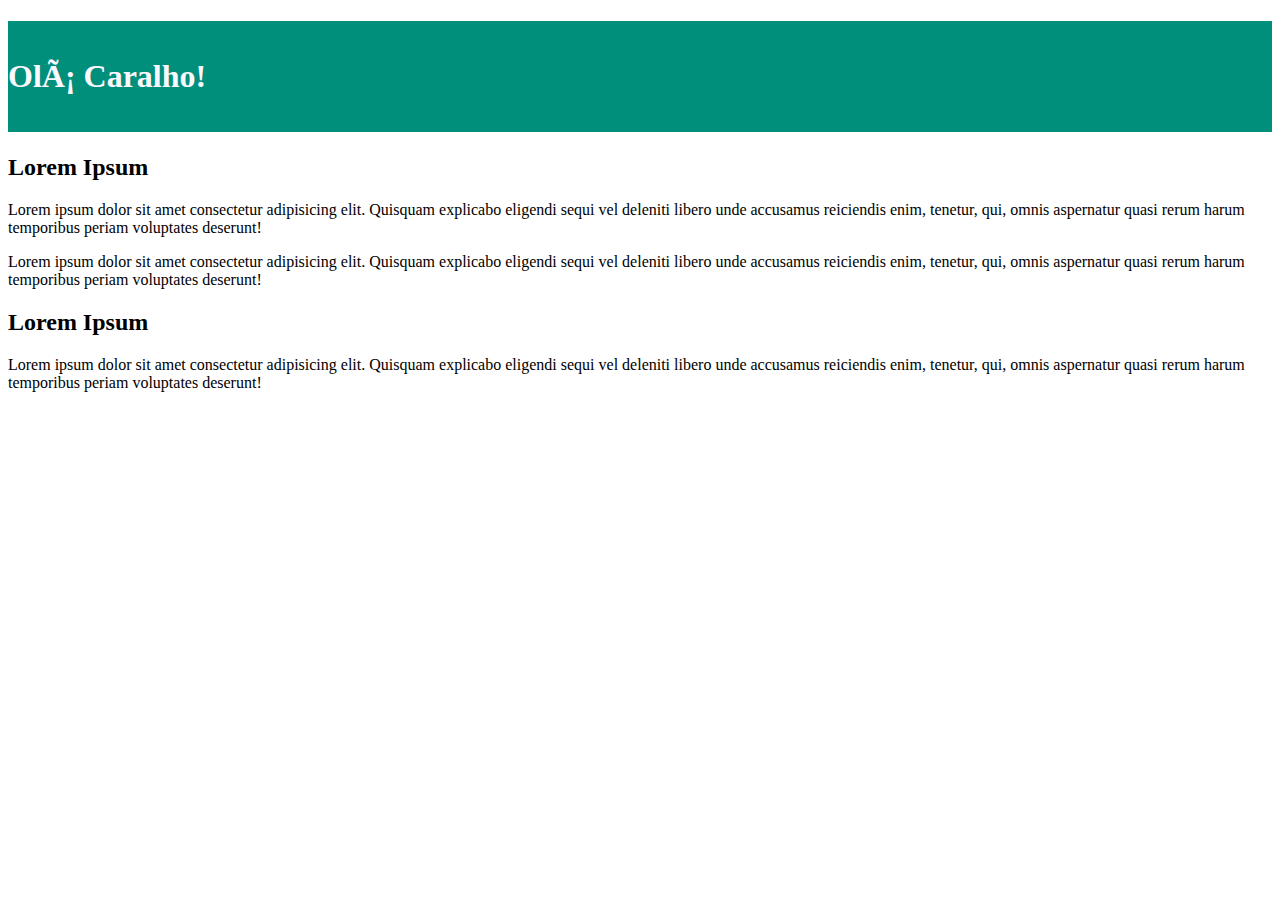
<file: exercicios/1-basico.html>
<!DOCTYPE html>
<html lang="pt-br">
<head>
  <meta charset="=utf-8">
  <title>Introdução aoHTML 5</title>
  <style>
    .titulo{
      color: #FCF8FF;
      background-color: #008F7A;
    }
    .paragrafo{
      color:#008E83
      
    }
  </style>
</head>
<body>
  <h1 class="titulo"><br>Olá Caralho!<br><br>
  </h1>
  <h2>Lorem Ipsum</h2>
  <p>Lorem ipsum dolor sit amet consectetur adipisicing elit. Quisquam explicabo eligendi sequi vel deleniti libero unde accusamus reiciendis enim, tenetur, qui, omnis aspernatur quasi rerum harum temporibus periam voluptates deserunt!</p>
  <p>Lorem ipsum dolor sit amet consectetur adipisicing elit. Quisquam explicabo eligendi sequi vel deleniti libero unde accusamus reiciendis enim, tenetur, qui, omnis aspernatur quasi rerum harum temporibus periam voluptates deserunt!</p>
  <h2>Lorem Ipsum</h2>
  <p>Lorem ipsum dolor sit amet consectetur adipisicing elit. Quisquam explicabo eligendi sequi vel deleniti libero unde accusamus reiciendis enim, tenetur, qui, omnis aspernatur quasi rerum harum temporibus periam voluptates deserunt!</p>
</body>
</html>







<!-- 
  Exercício 1: definir estrutura básica: doctype, html, head, body; marcar o título, o parágrafo; estilizar cor da fonte e cor de fundo.
 -->

<!--Olá mundo!

Lorem ipsum dolor sit amet consectetur adipisicing elit.
 Quisquam explicabo eligendi sequi vel deleniti libero unde accusamus reiciendis enim, 
tenetur, qui, omnis aspernatur quasi rerum harum temporibus aperiam voluptates deserunt!-->
</file>
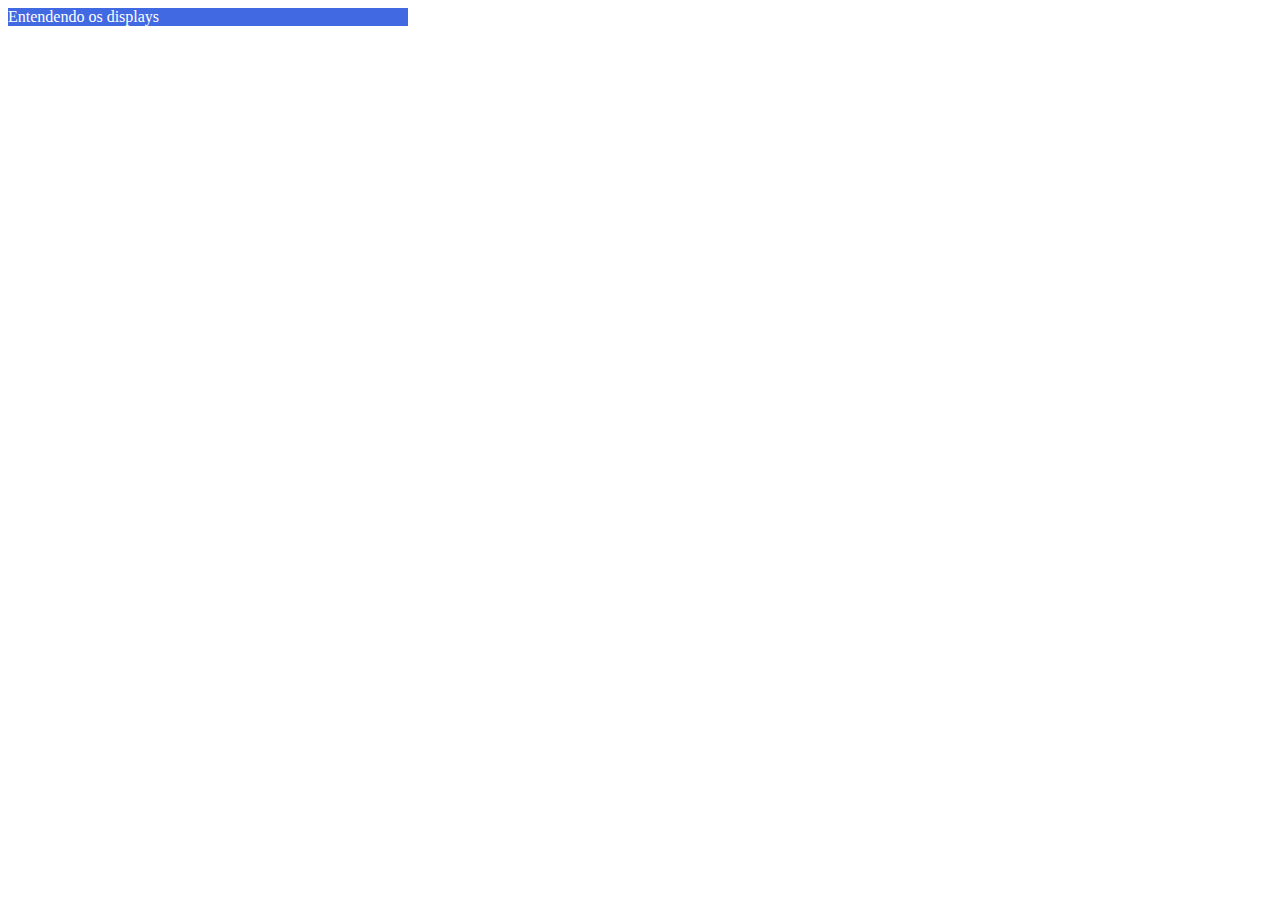
<file: exercicios/10-display.html>
<!DOCTYPE html>
<html lang="pt-br">
<head>
  <meta charset="UTF-8">
  <meta name="viewport" content="width=device-width, initial-scale=1.0">
  <title>Trabalhante com Flex Box</title>
<style>
.box{
  background-color: royalblue;
  color: white;
  /*display: inline;
  display: block;*/
  display: inline-block;
  width: 400px;
}

</style>

</head>
<body>
  
  <!-- 
    Exercício 10: marque o texto a seguir como div; utilize flexbox para praticar seu uso.
   
  
  Box 1
  Box 2
  Box 3
  Box 4
  Box 5
  Box 6
  -->
  
  <div class="box">
    Entendendo os displays

  </div>
</body>
</html>
</file>
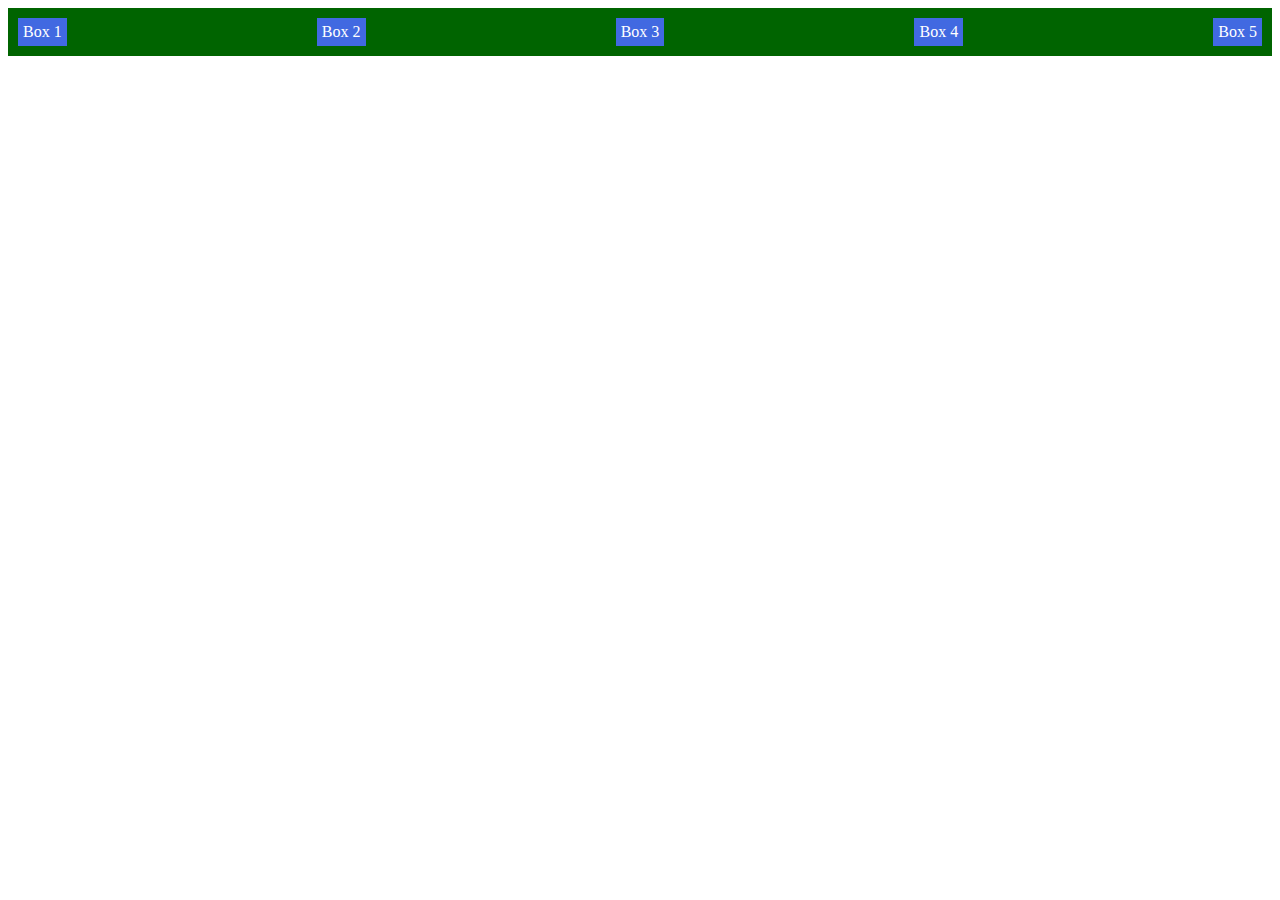
<file: exercicios/11-flexbox.html>
<!DOCTYPE html>
<html lang="pt-br">
<head>
  <meta charset="UTF-8">
  <meta name="viewport" content="width=device-width, initial-scale=1.0">
  <title>Trabalhando com Flexbox</title>
  <style>
  .container > div {
    background-color: royalblue;
    color: white;
    padding: 5px;
    margin: 5px;
    /*width: 300px;*/
  }
  .container{
    background-color: darkgreen;
    padding: 5px;
    display: flex;
    flex-direction: row;
    flex-wrap: wrap;
    justify-content: space-between;
  }
  </style>
</head>
<body>
  <div class="container">
    <div>Box 1</div>
    <div>Box 2</div>
    <div>Box 3</div>
    <div>Box 4</div>
    <div>Box 5</div>
  </div>
</body>
</html>
</file>
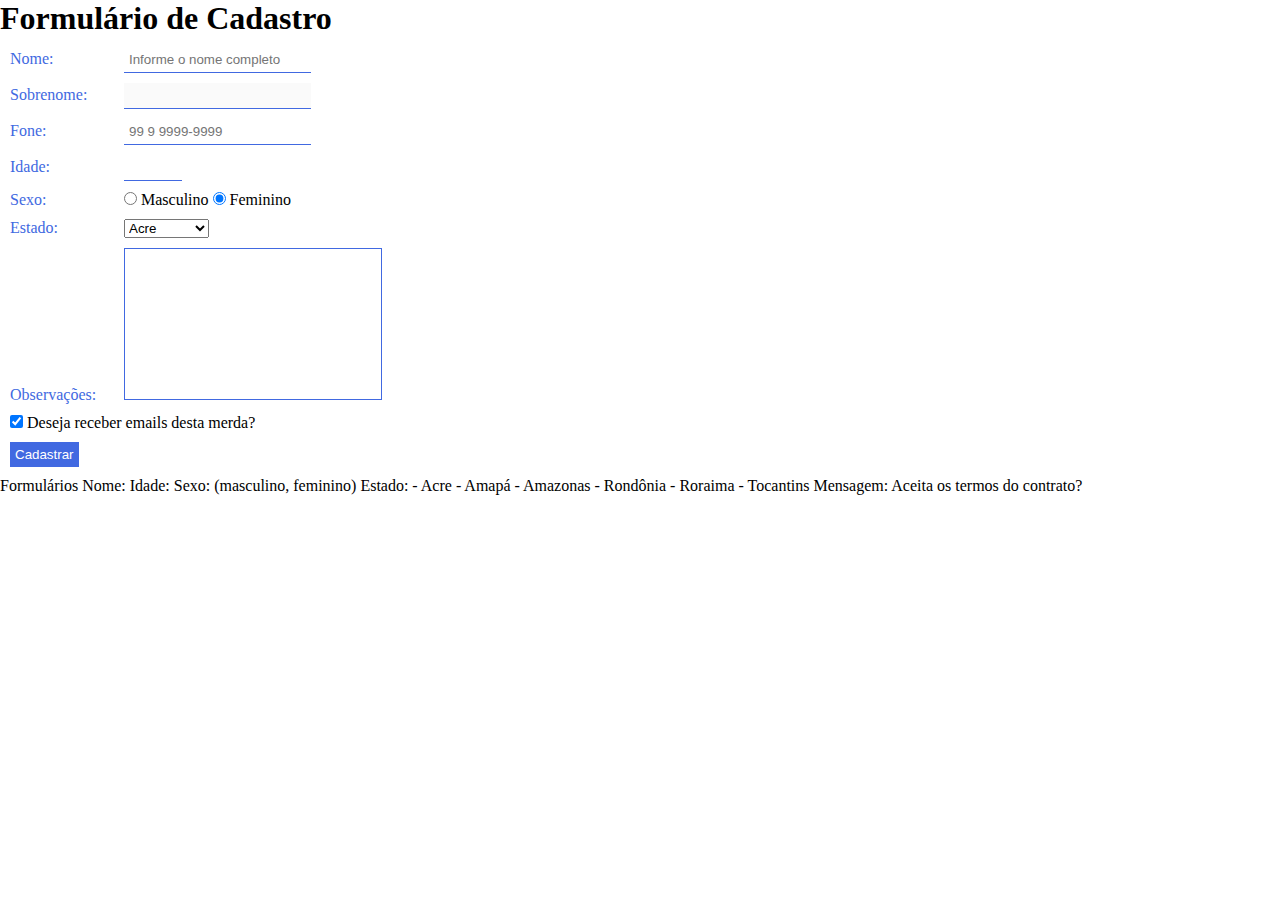
<file: exercicios/12-formularios.html>
<!DOCTYPE html>
<html lang="pt-br">
<head>
  <meta charset="UTF-8">
  <meta name="viewport" content="width=device-width, initial-scale=1.0">
  <title>Formulários</title>
  <style>
    *{padding: 0; margin: 0; box-sizing: border-box;}
    .container-field{
      margin: 10px;
    }
    .form-field{
      padding: 5px;
      border: 0;
      border-bottom: 1px royalblue solid;
      color: royalblue;
    }
    .form-text{
      border:1px royalblue solid;
      color: royalblue;
      resize: none;
    }
    .label{
      color: royalblue;
      display: inline-block;
      width: 110px;
    }
    .btn-salvar{
      border: 0;
      padding: 5px;
      color: white;
      background-color: royalblue;
      cursor: pointer;
    }
    .btn-salvar:hover{
      background-color: rgb(5, 236, 206);
      color: black;
    }
  </style>
</head>
<body>
  <h1>Formulário de Cadastro</h1>
  <form>
    
    <div class="container-field">
  
      <label for="nome" class="label">Nome: </label>
      <input type="text" class="form-field" id="nome" required placeholder="Informe o nome completo">
    
  </div>
    <div class="container-field">
  
      <label for="sobrenome" class="label">Sobrenome: </label>
      <input type="text" class="form-field" id="sobrenome" disabled>
    </div>
    
    <div class="container-field">
  
      <label for="fone" class="label">Fone: </label>
      <input type="text" class="form-field" id="fone" pattern="^[0-9]{5}-[0-9]{4}" placeholder="99 9 9999-9999">
    
  </div>
  <div class="container-field">
    <label for="idade" class="label">Idade: </label>
    <input type="number" class="form-field" id="idade" min="10" max="55" required>
  </div>
  <div class="container-field">
    <label for="" class="label">Sexo: </label>
    <input type="radio" id="sexo-masc" name="sexo">
    <label for="sexo-masc">Masculino</label>
    <input type="radio" id="sexo-fem" name="sexo" checked>
    <label for="sexo-fem">Feminino</label>
  </div>
  <div class="container-field">
    <label for="estado" class="label">Estado: </label>
    <select id="estado">
      <option value="AC">Acre</option>
      <option value="AM">Amazonas</option>
      <option value="RO">Rondônia</option>
      <option value="RR">Roraima</option>
    </select>
  </div>
  <div class="container-field">
    <label for="obs" class="label">Observações: </label>
    <textarea id="obs" cols="30" rows="10" class="form-text"></textarea>
  </div>
  <div class="container-field">
      <input type="checkbox" id="email" checked>
      <label for="email">Deseja receber emails desta merda?</label>
    </div>
  <div class="container-field">
    <input type="submit" class="btn-salvar" value="Cadastrar">
  </div>
</form>
</body>
</html> 

<!-- 
  Exercício 11: construa o fomulário; faça a estilização.
 -->

 Formulários
Nome:
Idade:
Sexo: (masculino, feminino)
Estado:
  - Acre
  - Amapá
  - Amazonas
  - Rondônia
  - Roraima
  - Tocantins
Mensagem:
Aceita os termos do contrato?
</file>
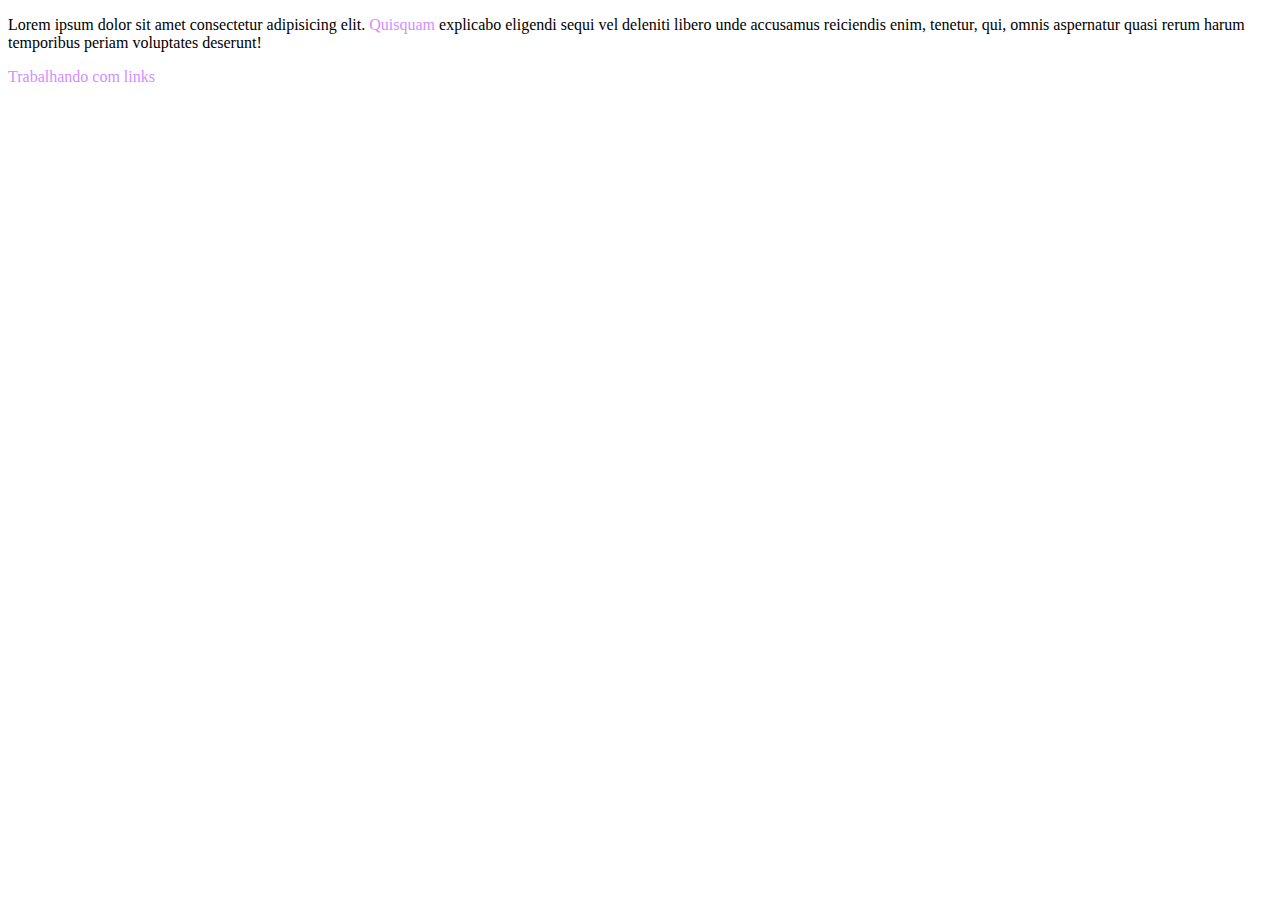
<file: exercicios/2-links.html>
<!DOCTYPE html>
<html lang="pt-br">
  <head>
    <meta charset="utf-8">
    <title>Trabalhando com Links</title>
  <style>
    .link{
      color:#D38DFF;
      text-decoration: none;
    }
    .link:visited{
      color: #FFA17A;
    }
    .link:hover{
      color: #008F7A;
      background-color:#D6E6DC;
      text-decoration: underline;
    }
  </style>
  </head>
  <body>
      <p>Lorem ipsum dolor sit amet consectetur adipisicing elit. <a href="1-basico.html" target="blank" class="link">Quisquam</a> explicabo eligendi sequi vel deleniti libero unde accusamus reiciendis enim, tenetur, qui, omnis aspernatur quasi rerum harum temporibus periam voluptates deserunt!</p>
    <a href="https://developer.mozilla.org/pt-BR/docs/Web/HTML/Element/a" class="link">Trabalhando com links</a>
  </body>
</html>


<!-- 
  Exercício 2: marcar links; estilizar links (link, hover, visited);


 Trabalhando com links: https://developer.mozilla.org/pt-BR/docs/Web/HTML/Element/a

Lorem ipsum dolor sit amet consectetur adipisicing elit. Modi fuga a ipsa quibusdam deleniti cumque, eos nobis amet molestiae blanditiis et enim quaerat qui sequi ab necessitatibus laboriosam iste tempora odit.
 -->
</file>
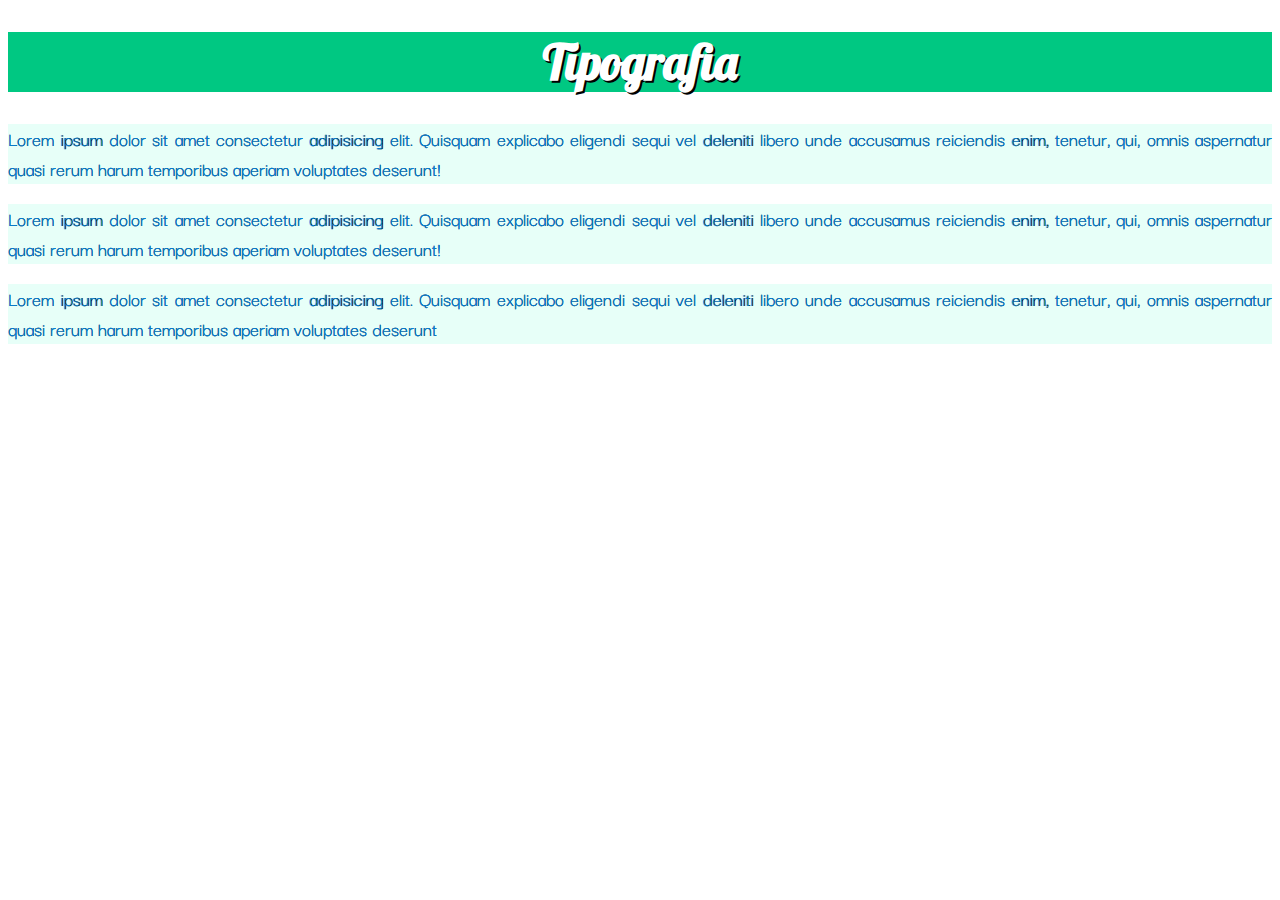
<file: exercicios/4-tipografia.html>
<!DOCTYPE html>
<html lang="pt-br">
  <head>
    <meta charset="utf-8"/>
    <title>Trabalhando com Tipografia</title>
    <link href="https://fonts.googleapis.com/css?family=Darker+Grotesque|Indie+Flower|Lobster&display=swap" rel="stylesheet">
    <style>
      ::selection{
        background-color: #00E8BA;
        color:#003300;
      }
      .titulo{
        color: white;
        background-color: #00C882;
        text-align: center;
        font-size:48px;
        font-family: 'Lobster', cursive;
        text-shadow: 2px 2px black;
      }
      .texto{
        color:#0086E2;
        background-color: #E7FFF8;
        line-height: 1.5;
        text-align: justify;
        font-size: 20px;
        font-family: 'Darker Grotesque', sans-serif;
        text-shadow: 0.2px 0.2px black;
      
      }
    </style>
  </head>
  <body>
    <h1 class="titulo">Tipografia</h1>
    <p class="texto">Lorem ipsum dolor sit amet consectetur adipisicing elit. Quisquam
      explicabo eligendi sequi vel deleniti libero unde accusamus reiciendis
      enim, tenetur, qui, omnis aspernatur quasi rerum harum temporibus aperiam
      voluptates deserunt!</p>
    <p class="texto">Lorem ipsum dolor sit amet consectetur adipisicing elit. Quisquam
      explicabo eligendi sequi vel deleniti libero unde accusamus reiciendis
      enim, tenetur, qui, omnis aspernatur quasi rerum harum temporibus aperiam
      voluptates deserunt!</p>
    <p class="texto">Lorem ipsum dolor sit amet consectetur adipisicing elit. Quisquam
      explicabo eligendi sequi vel deleniti libero unde accusamus reiciendis
      enim, tenetur, qui, omnis aspernatur quasi rerum harum temporibus aperiam
      voluptates deserunt</p>
  </body>
</html>

<!-- 
  Exercício 4: marcar elementos do texto; estilizar utilizando: color, background-color, font-family, font-size, text-align, text-shadow, line-height.
 -->
</file>
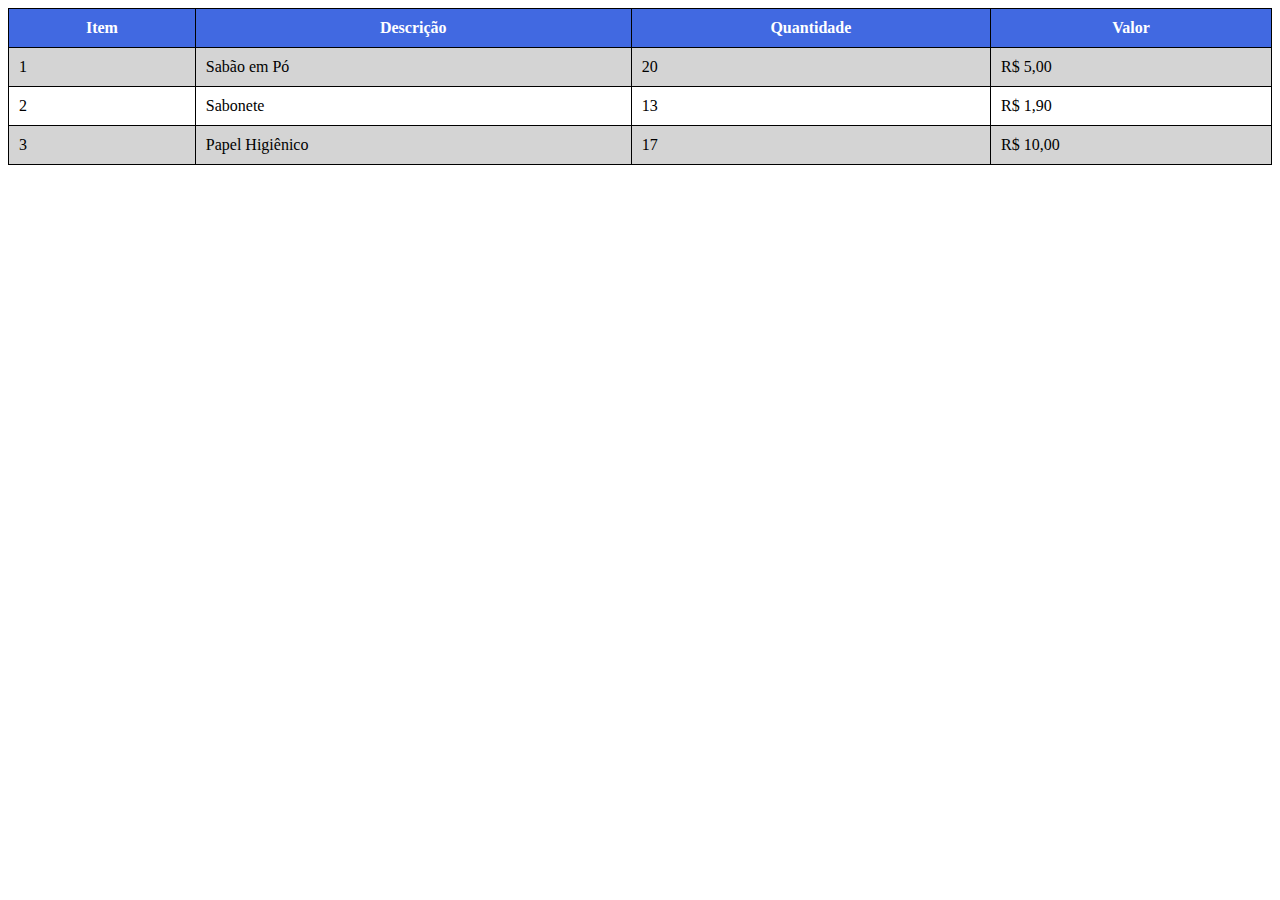
<file: exercicios/7-tabelas.html>
<!DOCTYPE html>
<html lang="pt-br">
<head>
  <meta charset="UTF-8">
  <title>Tabelas</title>
  <style>
    .table{
      width: 100%;
    }
    .table, .table th, .table tr, .table td{
      border: 1px black solid;
      border-collapse: collapse;
    }
    .table th, .table td{
      padding: 10px;
    }
    .table tr:nth-child(even){
      background-color: #d4d4d4;
      /*odd impar*/
    }
    .table tr:nth-child(1){
      background-color: royalblue;
      color: #FFF;
    }
    .table tr:not(:nth-child(1)):hover{
      background-color: lightgoldenrodyellow;
    }
  </style>
</head>
<body>
  <table class="table">
    <tr>
      <th>Item</th>
      <th>Descrição</th>
      <th>Quantidade</th>
      <th>Valor</th>
  </tr>
    <tr>
      <td>1</td>
      <td>Sabão em Pó</td>
      <td>20</td>
      <td>R$ 5,00</td>
  </tr>
    <tr>
      <td>2</td>
      <td>Sabonete</td>
      <td>13</td>
      <td>R$ 1,90</td>
  </tr>
    <tr>
      <td>3</td>
      <td>Papel Higiênico</td>
      <td>17</td>
      <td>R$ 10,00</td>
    </tr>
  </table>
</body>
</html>

<!-- 
  Exercício 7: marcar a tabela; realizar a estilização.


Relatório de Produtos
Item Descrição       Quantidade Valor
1    Sabão em pó     20         R$ 5,00
2    Sabonete        13         R$ 1,90
3    Papel higiênico 17         R$ 10,00
 -->
</file>
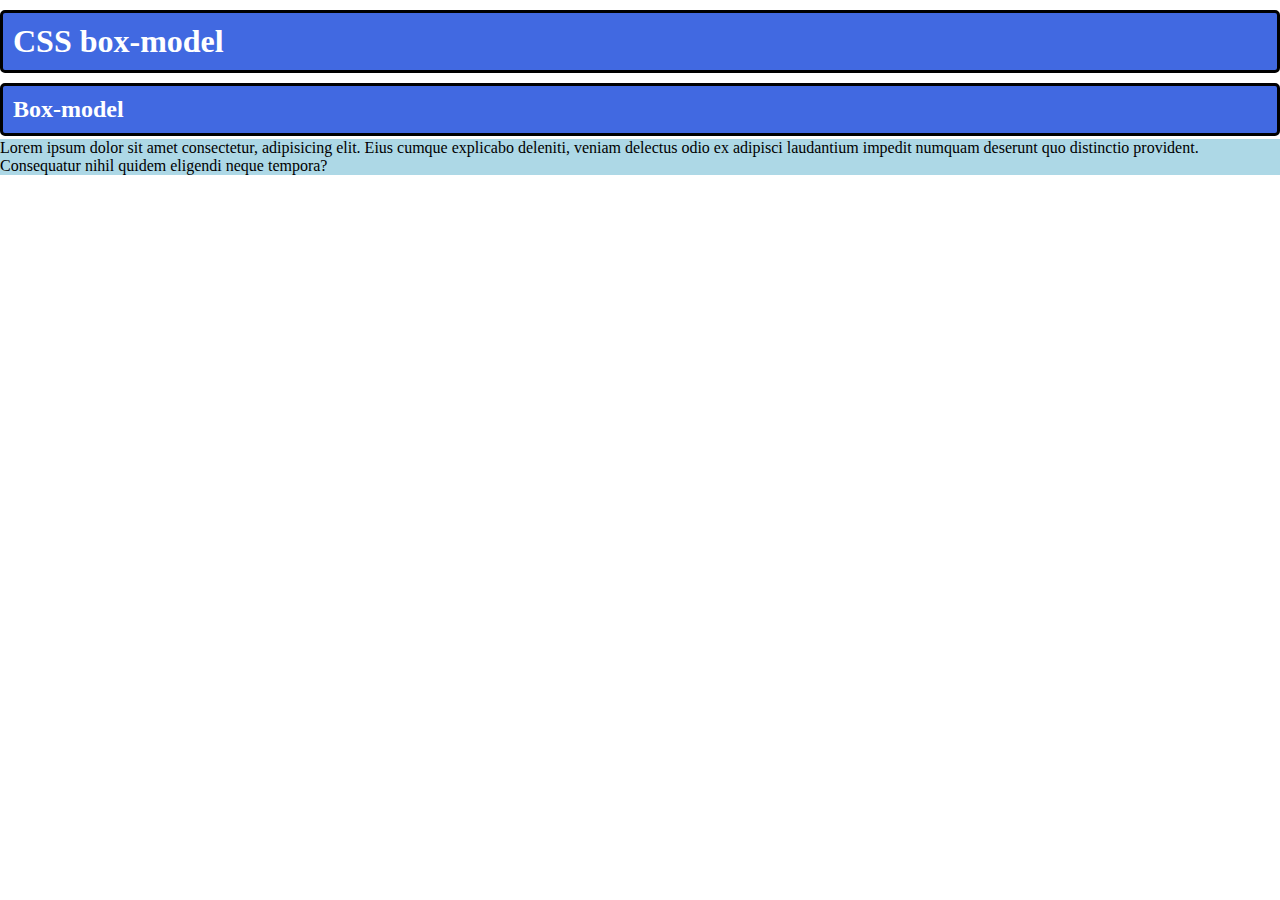
<file: exercicios/8-box-model.html>
<!DOCTYPE html>
<html lang="pt-br">
  <head>
    <meta charset="UTF-8" />
    <title>Trabalhando com CSS Box Model</title>
    <style>
    *{
      margin: 0; padding: 0;
    }
    .titulo{
      background-color: royalblue;
      color: white;
      padding: 10px;
      border: 3px #000000 solid;
      border-radius: 5px;
      margin-top: 10px;
    }
    .texto{
      background-color: lightblue;
      margin-top: 3px;
    }
    </style>
  </head>

  <body>
    <h1 class="titulo">CSS box-model</h1>
    <h2 class="titulo">Box-model</h2>
    <p class="texto">
      Lorem ipsum dolor sit amet consectetur, adipisicing elit. Eius cumque
      explicabo deleniti, veniam delectus odio ex adipisci laudantium impedit
      numquam deserunt quo distinctio provident. Consequatur nihil quidem
      eligendi neque tempora?
    </p>
  </body>
</html>

<!-- 
  Exercício 8: marcar o texto a seguir; realizar a estilização utilizando CSS Box Model.
 -->
</file>
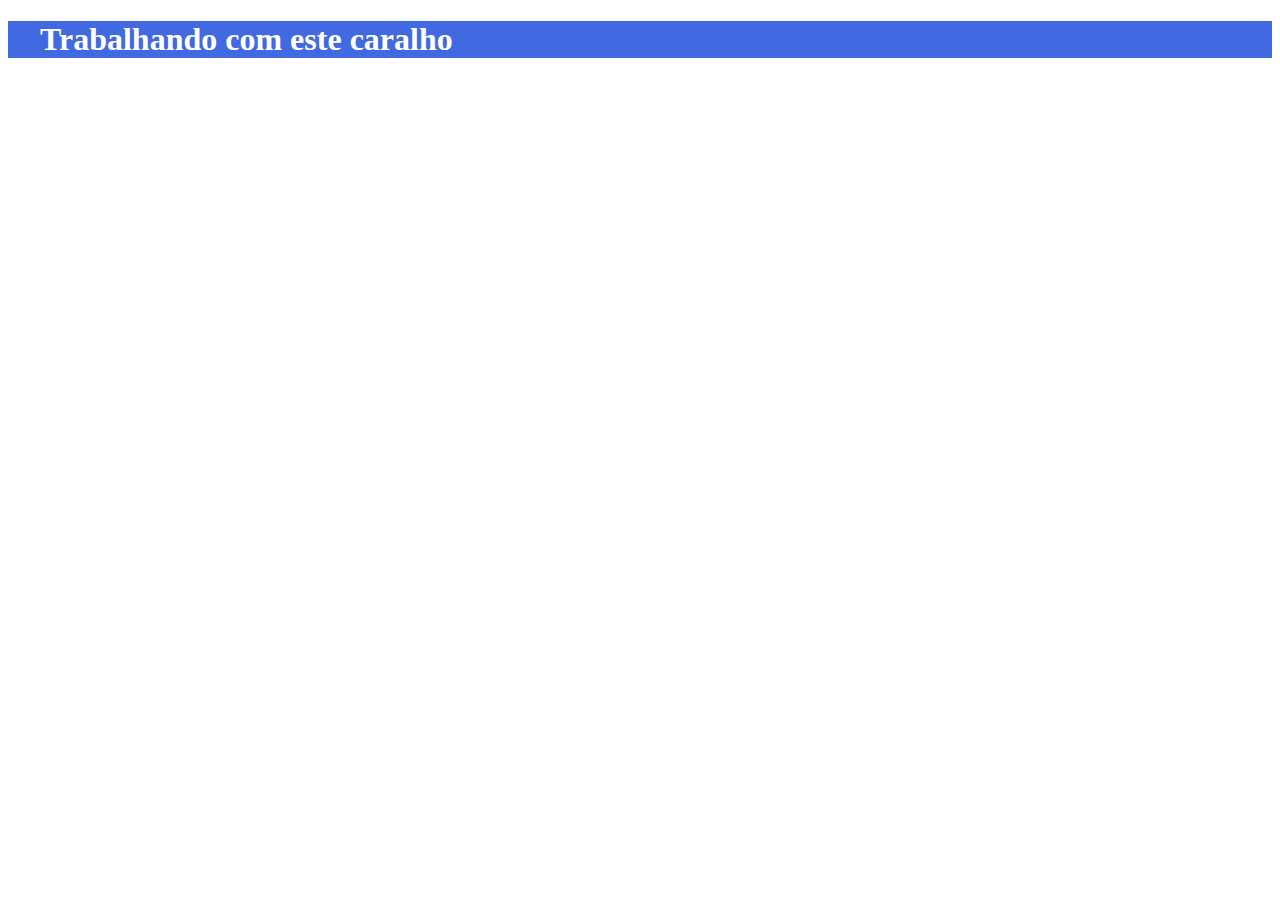
<file: exercicios/9-responsividade.html>
<!DOCTYPE html>
<html lang="en">
<head>
  <meta charset="UTF-8">
  <meta name="viewport" content="width=
  , initial-scale=1.0">
  <meta http-equiv="X-UA-Compatible" content="ie=edge">
  <title>Trabalhando com responsividade</title>
  <style>
  .header{
    background-color: royalblue;
    color: white;
  }
  .container{
    max-width: 1200px;
    margin: 0 auto;
  }
  </style>

</head>
<body>
  <header class="header">
  <div class="container">
  <h1 class="titulo">Trabalhando com este caralho</h1>
</div>
</header>
</body>
</html>

<!-- 
  Exercício 9:
 -->
</file>
